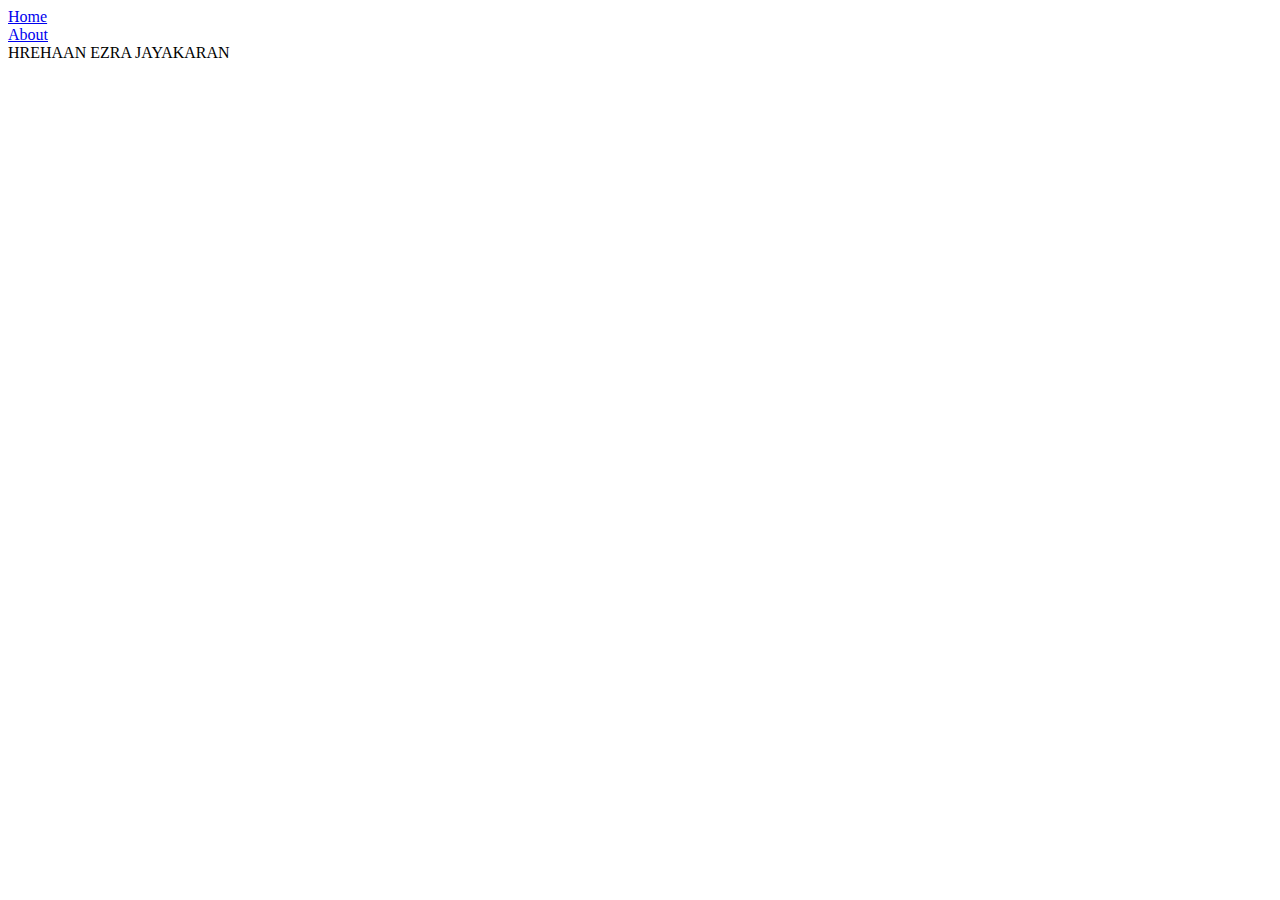
<file: My website/Pages/portfoilio/adventure.html>
<!DOCTYPE html>
<html>

<head>
	<meta charset="utf-8" />
	<title>My website</title>
	<link rel="preconnect" href="https://fonts.gstatic.com">
	<link href="https://fonts.googleapis.com/css2?family=Lato&family=Potta+One&display=swap" rel="stylesheet">
	<link rel="stylesheet" href="D:\Hrehaan\Programming\my website\Styles\other-styles\common.css">
	<link rel="stylesheet" href="D:\Hrehaan\Programming\my website\Styles\other-styles\nav.css">
	<link rel="stylesheet" href="D:\Hrehaan\Programming\my website\Styles\other-styles\portfolio.css">
	<link rel="stylesheet" href="D:\Hrehaan\Programming\my website\Styles\pages-styles\nav-pages\about.css">
	<link rel="stylesheet"
		href="D:\Hrehaan\Programming\my website\Styles\pages-styles\poortfolio-pages-styles\adventure.css">
	<link rel="stylesheet"
		href="D:\Hrehaan\Programming\my website\Styles\pages-styles\poortfolio-pages-styles\coding.css">
	<link rel="stylesheet"
		href="D:\Hrehaan\Programming\my website\Styles\pages-styles\poortfolio-pages-styles\cooking.css">
	<link rel="stylesheet"
		href="D:\Hrehaan\Programming\my website\Styles\pages-styles\poortfolio-pages-styles\family.css">
	<link rel="stylesheet"
		href="D:\Hrehaan\Programming\my website\Styles\pages-styles\poortfolio-pages-styles\gaming.css">
	<link rel="stylesheet"
		href="D:\Hrehaan\Programming\my website\Styles\pages-styles\poortfolio-pages-styles\harry-potter.css">
	<link rel="stylesheet"
		href="D:\Hrehaan\Programming\my website\Styles\pages-styles\poortfolio-pages-styles\holidays.css">
	<link rel="stylesheet" href="D:\Hrehaan\Programming\my website\Styles\pages-styles\poortfolio-pages-styles\me.css">
	<link rel="stylesheet"
		href="D:\Hrehaan\Programming\my website\Styles\pages-styles\poortfolio-pages-styles\music.css">
	<link rel="stylesheet"
		href="D:\Hrehaan\Programming\my website\Styles\pages-styles\poortfolio-pages-styles\reading.css">
	<link rel="stylesheet" href="D:\Hrehaan\Programming\my website\Styles\pages-styles\footer styles\footer.css">
	<link rel="stylesheet" href="https://use.fontawesome.com/releases/v5.7.1/css/all.css"
		integrity="sha384-fnmOCqbTlWIlj8LyTjo7mOUStjsKC4pOpQbqyi7RrhN7udi9RwhKkMHpvLbHG9Sr" crossorigin="anonymous" />



</head>

<body>
	<div class="container">
		<div class="nav-wrapper">
			<div class="left-side">
				<div class="nav-link-wrapper">
					<a href="D:\Hrehaan\Programming\my website\Pages\nav\index.html">Home</a>

				</div>

				<div class="nav-link-wrapper">
					<a href="D:\Hrehaan\Programming\my website\Pages\nav\about.html">About</a>

				</div>

			</div>

			<div class="right-side">
				<div class="brand">
					<div>HREHAAN EZRA JAYAKARAN</div>
				</div>
			</div>

		</div>
	</div>
	</div>


	<!-- <div class="footer">

        <div class="banner-image">
            <a href="index.html"><img src="https://dewey.tailorbrands.com/production/brand_version_mockup_image/447/4565316447_47cfd450-a0b2-47e9-bdfc-00c7c9d04c0b.png?cb=1612336934" alt="Hrehaan Ezra Jayakaran logo"></a>
        </div>

        
            <div class="footer-phone-timing">
                <span class="phone">
                    8217585603
                </span>
                </span class="timings">
                    8 AM - 9 PM
                </span>
            </div>
    

                <div class="links-wrapper1">
                    <div class="nav-link">
                        <a href="index.html">Home</a>
                    </div>

                    <div class="nav-link">
                        <a href="about.html">About</a>
                    </div>
                </div>
            
                <div class="social-media">
					<a href="https://www.instagram.com/TheHrehaan12/"><i class="fab fa-instagram"></i></a>
					<a href="D:\Hrehaan\Programming\Udemy coding course\restraunt website\pages\twitter.html"><i class="fab fa-twitter"></i></a>
					<a href="D:\Hrehaan\Programming\Udemy coding course\restraunt website\pages\twitter.html"><i class="fab fa-facebook-f"></i></a>
				</div>
        </div>

        <div class="copyright-wrapper">
            &copy; 2021 HrehaanEzra &#124; All Rights Reserved
        </div>
    </div>
	 -->


</body>

</html>
</file>
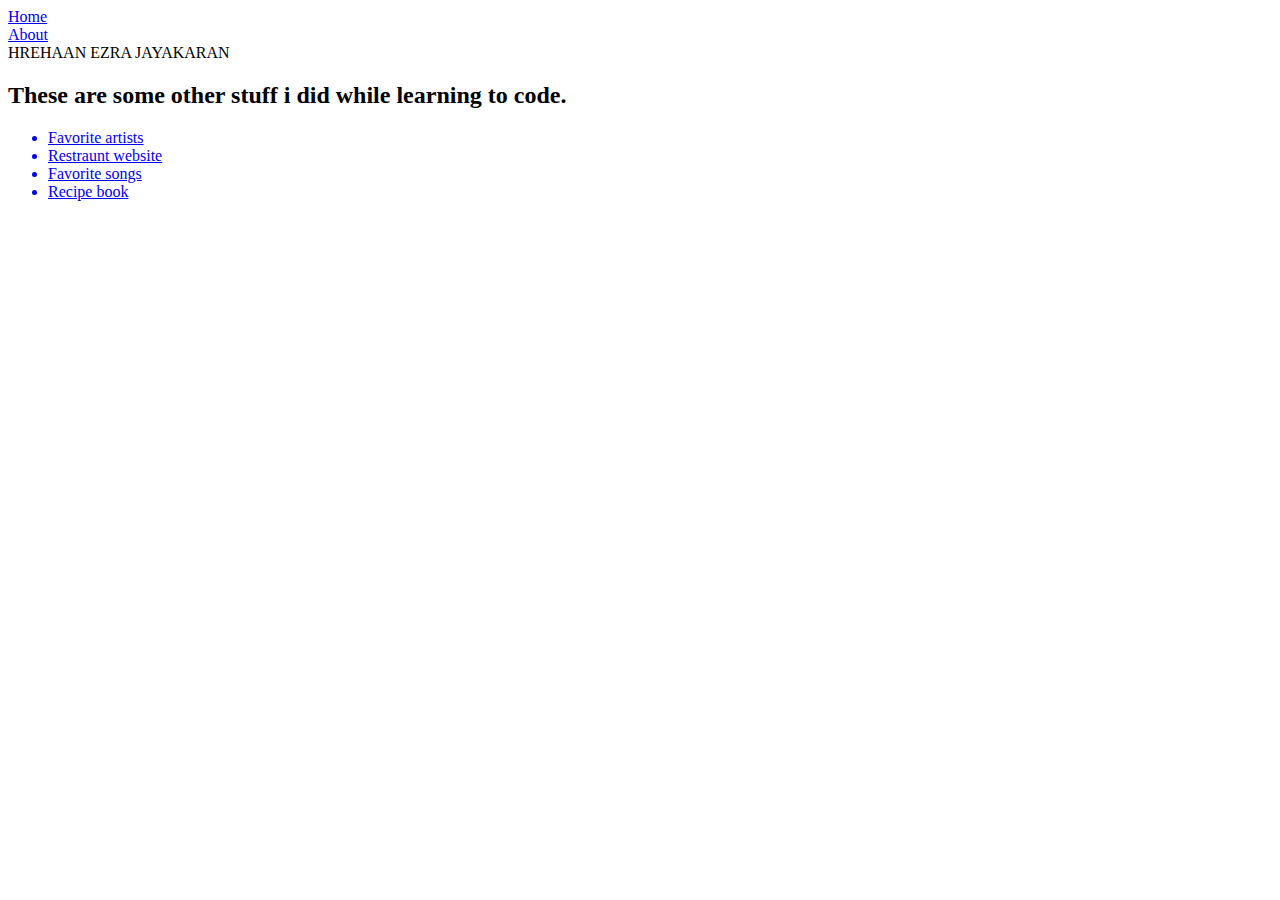
<file: My website/Pages/portfoilio/coding.html>
<!DOCTYPE html>
<html>

<head>
	<meta charset="utf-8" />
	<title>My website</title>
	<link rel="preconnect" href="https://fonts.gstatic.com">
	<link href="https://fonts.googleapis.com/css2?family=Lato&family=Potta+One&display=swap" rel="stylesheet">
	<link rel="stylesheet" href="D:\Hrehaan\Programming\my website\Styles\other-styles\common.css">
	<link rel="stylesheet" href="D:\Hrehaan\Programming\my website\Styles\other-styles\nav.css">
	<link rel="stylesheet" href="D:\Hrehaan\Programming\my website\Styles\other-styles\portfolio.css">
	<link rel="stylesheet" href="D:\Hrehaan\Programming\my website\Styles\pages-styles\nav-pages\about.css">
	<link rel="stylesheet"
		href="D:\Hrehaan\Programming\my website\Styles\pages-styles\poortfolio-pages-styles\adventure.css">
	<link rel="stylesheet"
		href="D:\Hrehaan\Programming\my website\Styles\pages-styles\poortfolio-pages-styles\coding.css">
	<link rel="stylesheet"
		href="D:\Hrehaan\Programming\my website\Styles\pages-styles\poortfolio-pages-styles\cooking.css">
	<link rel="stylesheet"
		href="D:\Hrehaan\Programming\my website\Styles\pages-styles\poortfolio-pages-styles\family.css">
	<link rel="stylesheet"
		href="D:\Hrehaan\Programming\my website\Styles\pages-styles\poortfolio-pages-styles\gaming.css">
	<link rel="stylesheet"
		href="D:\Hrehaan\Programming\my website\Styles\pages-styles\poortfolio-pages-styles\harry-potter.css">
	<link rel="stylesheet"
		href="D:\Hrehaan\Programming\my website\Styles\pages-styles\poortfolio-pages-styles\holidays.css">
	<link rel="stylesheet" href="D:\Hrehaan\Programming\my website\Styles\pages-styles\poortfolio-pages-styles\me.css">
	<link rel="stylesheet"
		href="D:\Hrehaan\Programming\my website\Styles\pages-styles\poortfolio-pages-styles\music.css">
	<link rel="stylesheet"
		href="D:\Hrehaan\Programming\my website\Styles\pages-styles\poortfolio-pages-styles\reading.css">
	<link rel="stylesheet" href="D:\Hrehaan\Programming\my website\Styles\pages-styles\footer styles\footer.css">
	<link rel="stylesheet" href="https://use.fontawesome.com/releases/v5.7.1/css/all.css"
		integrity="sha384-fnmOCqbTlWIlj8LyTjo7mOUStjsKC4pOpQbqyi7RrhN7udi9RwhKkMHpvLbHG9Sr" crossorigin="anonymous" />

</head>

<body>
	<div class="container">
		<div class="nav-wrapper">
			<div class="left-side">
				<div class="nav-link-wrapper">
					<a href="D:\Hrehaan\Programming\my website\Pages\nav\index.html">Home</a>

				</div>

				<div class="nav-link-wrapper">
					<a href="D:\Hrehaan\Programming\my website\Pages\nav\about.html">About</a>

				</div>

			</div>

			<div class="right-side">
				<div class="brand">
					<div>HREHAAN EZRA JAYAKARAN</div>
				</div>
			</div>

		</div>

		<div class="projects">
			<h2>These are some other stuff i did while learning to code.</h2>
			<ul>
				<a href="https://thehrehaan12.github.io/TheHrehaan12/ticketpoject.html">
					<li>Favorite artists</li>
				</a>
				<a href="https://thehrehaan12.github.io/Udemy_course/">
					<li>Restraunt website</li>
				</a>
				<a href="https://thehrehaan12.github.io/TheHrehaan12/Favoritesongs.html">
					<li>Favorite songs</li>
				</a>
				<a href="https://thehrehaan12.github.io/TheHrehaan12/Recipebook.html">
					<li>Recipe book</li>
				</a>
			</ul>
		</div>



	</div>


	<!-- <div class="footer">

        <div class="banner-image">
            <a href="index.html"><img src="https://dewey.tailorbrands.com/production/brand_version_mockup_image/447/4565316447_47cfd450-a0b2-47e9-bdfc-00c7c9d04c0b.png?cb=1612336934" alt="Hrehaan Ezra Jayakaran logo"></a>
        </div>

        
            <div class="footer-phone-timing">
                <span class="phone">
                    8217585603
                </span>
                </span class="timings">
                    8 AM - 9 PM
                </span>
            </div>
    

                <div class="links-wrapper1">
                    <div class="nav-link">
                        <a href="index.html">Home</a>
                    </div>

                    <div class="nav-link">
                        <a href="about.html">About</a>
                    </div>
                </div>
            
                <div class="social-media">
					<a href="https://www.instagram.com/TheHrehaan12/"><i class="fab fa-instagram"></i></a>
					<a href="D:\Hrehaan\Programming\Udemy coding course\restraunt website\pages\twitter.html"><i class="fab fa-twitter"></i></a>
					<a href="D:\Hrehaan\Programming\Udemy coding course\restraunt website\pages\twitter.html"><i class="fab fa-facebook-f"></i></a>
				</div>
        </div>

        <div class="copyright-wrapper">
            &copy; 2021 HrehaanEzra &#124; All Rights Reserved
        </div>
    </div>
	 -->


</body>

</html>
</file>
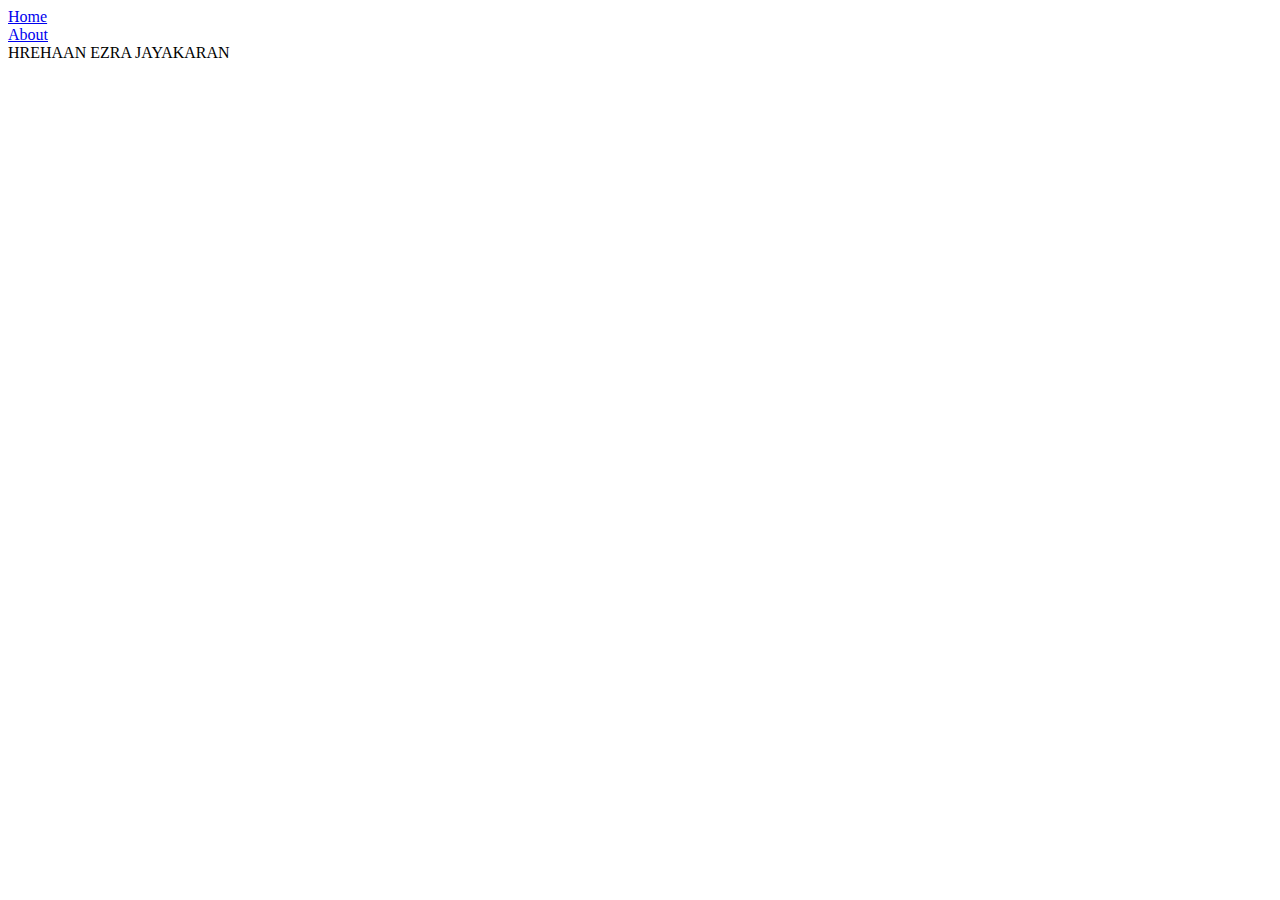
<file: My website/Pages/portfoilio/cooking.html>
<!DOCTYPE html>
<html>

<head>
	<meta charset="utf-8" />
	<title>My website</title>
	<link rel="preconnect" href="https://fonts.gstatic.com">
	<link href="https://fonts.googleapis.com/css2?family=Lato&family=Potta+One&display=swap" rel="stylesheet">
	<link rel="stylesheet" href="D:\Hrehaan\Programming\my website\Styles\other-styles\common.css">
	<link rel="stylesheet" href="D:\Hrehaan\Programming\my website\Styles\other-styles\nav.css">
	<link rel="stylesheet" href="D:\Hrehaan\Programming\my website\Styles\other-styles\portfolio.css">
	<link rel="stylesheet" href="D:\Hrehaan\Programming\my website\Styles\pages-styles\nav-pages\about.css">
	<link rel="stylesheet"
		href="D:\Hrehaan\Programming\my website\Styles\pages-styles\poortfolio-pages-styles\adventure.css">
	<link rel="stylesheet"
		href="D:\Hrehaan\Programming\my website\Styles\pages-styles\poortfolio-pages-styles\coding.css">
	<link rel="stylesheet"
		href="D:\Hrehaan\Programming\my website\Styles\pages-styles\poortfolio-pages-styles\cooking.css">
	<link rel="stylesheet"
		href="D:\Hrehaan\Programming\my website\Styles\pages-styles\poortfolio-pages-styles\family.css">
	<link rel="stylesheet"
		href="D:\Hrehaan\Programming\my website\Styles\pages-styles\poortfolio-pages-styles\gaming.css">
	<link rel="stylesheet"
		href="D:\Hrehaan\Programming\my website\Styles\pages-styles\poortfolio-pages-styles\harry-potter.css">
	<link rel="stylesheet"
		href="D:\Hrehaan\Programming\my website\Styles\pages-styles\poortfolio-pages-styles\holidays.css">
	<link rel="stylesheet" href="D:\Hrehaan\Programming\my website\Styles\pages-styles\poortfolio-pages-styles\me.css">
	<link rel="stylesheet"
		href="D:\Hrehaan\Programming\my website\Styles\pages-styles\poortfolio-pages-styles\music.css">
	<link rel="stylesheet"
		href="D:\Hrehaan\Programming\my website\Styles\pages-styles\poortfolio-pages-styles\reading.css">
	<link rel="stylesheet" href="D:\Hrehaan\Programming\my website\Styles\pages-styles\footer styles\footer.css">
	<link rel="stylesheet" href="https://use.fontawesome.com/releases/v5.7.1/css/all.css"
		integrity="sha384-fnmOCqbTlWIlj8LyTjo7mOUStjsKC4pOpQbqyi7RrhN7udi9RwhKkMHpvLbHG9Sr" crossorigin="anonymous" />



</head>

<body>
	<div class="container">
		<div class="nav-wrapper">
			<div class="left-side">
				<div class="nav-link-wrapper">
					<a href="D:\Hrehaan\Programming\my website\Pages\nav\index.html">Home</a>

				</div>

				<div class="nav-link-wrapper">
					<a href="D:\Hrehaan\Programming\my website\Pages\nav\about.html">About</a>

				</div>

			</div>

			<div class="right-side">
				<div class="brand">
					<div>HREHAAN EZRA JAYAKARAN</div>
				</div>
			</div>

		</div>
	</div>

	<!-- <div class="footer">

				<div class="banner-image">
					<a href="index.html"><img src="https://dewey.tailorbrands.com/production/brand_version_mockup_image/447/4565316447_47cfd450-a0b2-47e9-bdfc-00c7c9d04c0b.png?cb=1612336934" alt="Hrehaan Ezra Jayakaran logo"></a>
				</div>
		
				
					<div class="footer-phone-timing">
						<span class="phone">
							8217585603
						</span>
						</span class="timings">
							8 AM - 9 PM
						</span>
					</div>
			
		
						<div class="links-wrapper1">
							<div class="nav-link">
								<a href="index.html">Home</a>
							</div>
		
							<div class="nav-link">
								<a href="about.html">About</a>
							</div>
		
						</div>
					
						<div class="social-media">
							<a href="https://www.instagram.com/TheHrehaan12/"><i class="fab fa-instagram"></i></a>
							<a href="D:\Hrehaan\Programming\Udemy coding course\restraunt website\pages\twitter.html"><i class="fab fa-twitter"></i></a>
							<a href="D:\Hrehaan\Programming\Udemy coding course\restraunt website\pages\twitter.html"><i class="fab fa-facebook-f"></i></a>
						</div>
				</div>
		
				<div class="copyright-wrapper">
					&copy; 2021 HrehaanEzra &#124; All Rights Reserved
				</div>
			</div>
			 -->

</body>

</html>
</file>
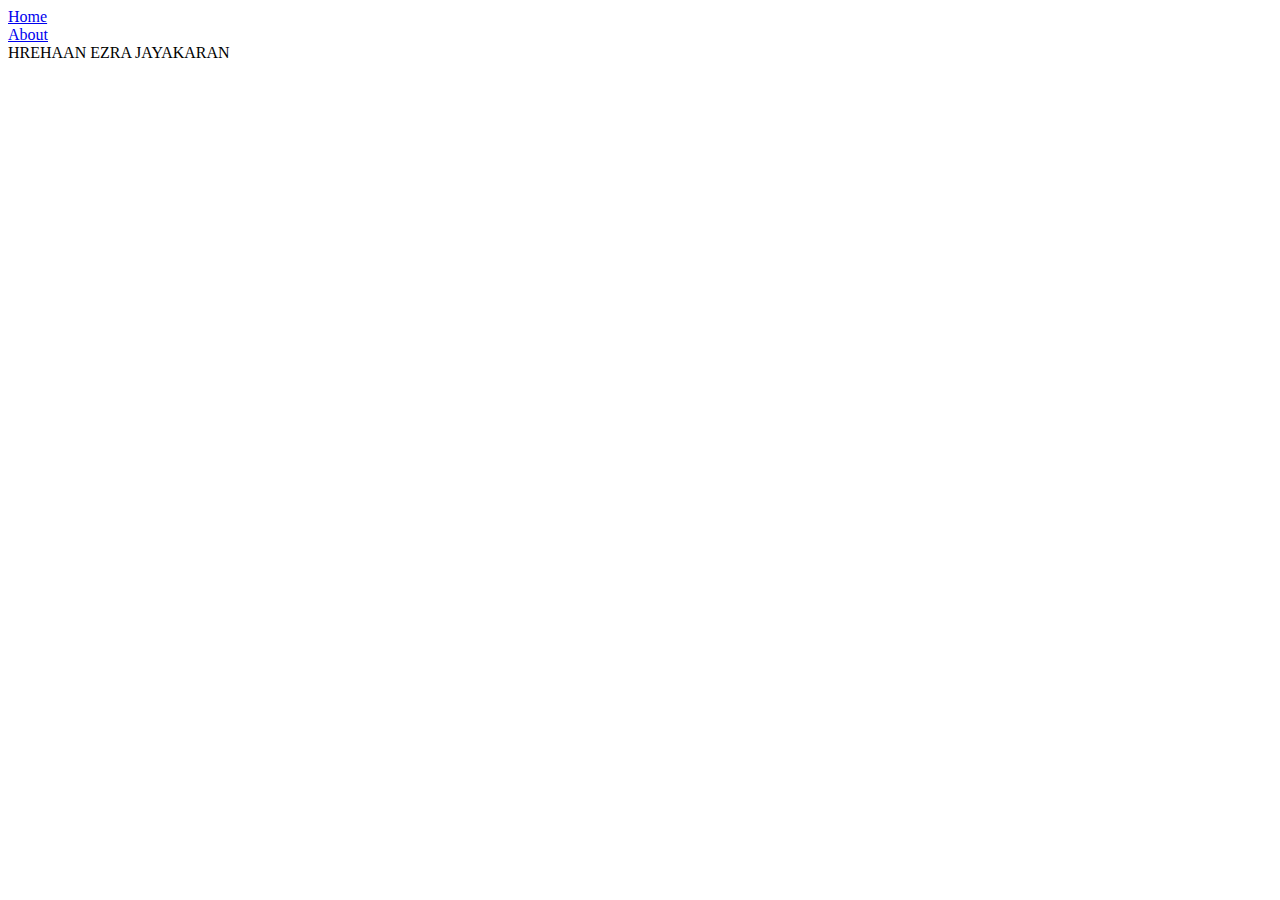
<file: My website/Pages/portfoilio/family.html>
<!DOCTYPE html>
<html>

<head>
	<meta charset="utf-8" />
	<title>My website</title>
	<link rel="preconnect" href="https://fonts.gstatic.com">
	<link href="https://fonts.googleapis.com/css2?family=Lato&family=Potta+One&display=swap" rel="stylesheet">
	<link rel="stylesheet" href="D:\Hrehaan\Programming\my website\Styles\other-styles\common.css">
	<link rel="stylesheet" href="D:\Hrehaan\Programming\my website\Styles\other-styles\nav.css">
	<link rel="stylesheet" href="D:\Hrehaan\Programming\my website\Styles\other-styles\portfolio.css">
	<link rel="stylesheet" href="D:\Hrehaan\Programming\my website\Styles\pages-styles\nav-pages\about.css">
	<link rel="stylesheet"
		href="D:\Hrehaan\Programming\my website\Styles\pages-styles\poortfolio-pages-styles\adventure.css">
	<link rel="stylesheet"
		href="D:\Hrehaan\Programming\my website\Styles\pages-styles\poortfolio-pages-styles\coding.css">
	<link rel="stylesheet"
		href="D:\Hrehaan\Programming\my website\Styles\pages-styles\poortfolio-pages-styles\cooking.css">
	<link rel="stylesheet"
		href="D:\Hrehaan\Programming\my website\Styles\pages-styles\poortfolio-pages-styles\family.css">
	<link rel="stylesheet"
		href="D:\Hrehaan\Programming\my website\Styles\pages-styles\poortfolio-pages-styles\gaming.css">
	<link rel="stylesheet"
		href="D:\Hrehaan\Programming\my website\Styles\pages-styles\poortfolio-pages-styles\harry-potter.css">
	<link rel="stylesheet"
		href="D:\Hrehaan\Programming\my website\Styles\pages-styles\poortfolio-pages-styles\holidays.css">
	<link rel="stylesheet" href="D:\Hrehaan\Programming\my website\Styles\pages-styles\poortfolio-pages-styles\me.css">
	<link rel="stylesheet"
		href="D:\Hrehaan\Programming\my website\Styles\pages-styles\poortfolio-pages-styles\music.css">
	<link rel="stylesheet"
		href="D:\Hrehaan\Programming\my website\Styles\pages-styles\poortfolio-pages-styles\reading.css">
	<link rel="stylesheet" href="D:\Hrehaan\Programming\my website\Styles\pages-styles\footer styles\footer.css">
	<link rel="stylesheet" href="https://use.fontawesome.com/releases/v5.7.1/css/all.css"
		integrity="sha384-fnmOCqbTlWIlj8LyTjo7mOUStjsKC4pOpQbqyi7RrhN7udi9RwhKkMHpvLbHG9Sr" crossorigin="anonymous" />



</head>

<body>
	<div class="container">
		<div class="nav-wrapper">
			<div class="left-side">
				<div class="nav-link-wrapper">
					<a href="D:\Hrehaan\Programming\my website\Pages\nav\index.html">Home</a>

				</div>

				<div class="nav-link-wrapper">
					<a href="D:\Hrehaan\Programming\my website\Pages\nav\about.html">About</a>

				</div>

			</div>

			<div class="right-side">
				<div class="brand">
					<div>HREHAAN EZRA JAYAKARAN</div>
				</div>
			</div>

		</div>
	</div>

	<!-- 			
	<div class="footer">

        <div class="banner-image">
            <a href="index.html"><img src="https://dewey.tailorbrands.com/production/brand_version_mockup_image/447/4565316447_47cfd450-a0b2-47e9-bdfc-00c7c9d04c0b.png?cb=1612336934" alt="Hrehaan Ezra Jayakaran logo"></a>
        </div>

        
            <div class="footer-phone-timing">
                <span class="phone">
                    8217585603
                </span>
                </span class="timings">
                    8 AM - 9 PM
                </span>
            </div>
    

                <div class="links-wrapper1">
                    <div class="nav-link">
                        <a href="index.html">Home</a>
                    </div>

                    <div class="nav-link">
                        <a href="about.html">About</a>
                    </div>
                </div>
            
                <div class="social-media">
					<a href="https://www.instagram.com/TheHrehaan12/"><i class="fab fa-instagram"></i></a>
					<a href="D:\Hrehaan\Programming\Udemy coding course\restraunt website\pages\twitter.html"><i class="fab fa-twitter"></i></a>
					<a href="D:\Hrehaan\Programming\Udemy coding course\restraunt website\pages\twitter.html"><i class="fab fa-facebook-f"></i></a>
				</div>
        </div>

        <div class="copyright-wrapper">
            &copy; 2021 HrehaanEzra &#124; All Rights Reserved
        </div>
    </div>
	 -->


</body>

</html>
</file>
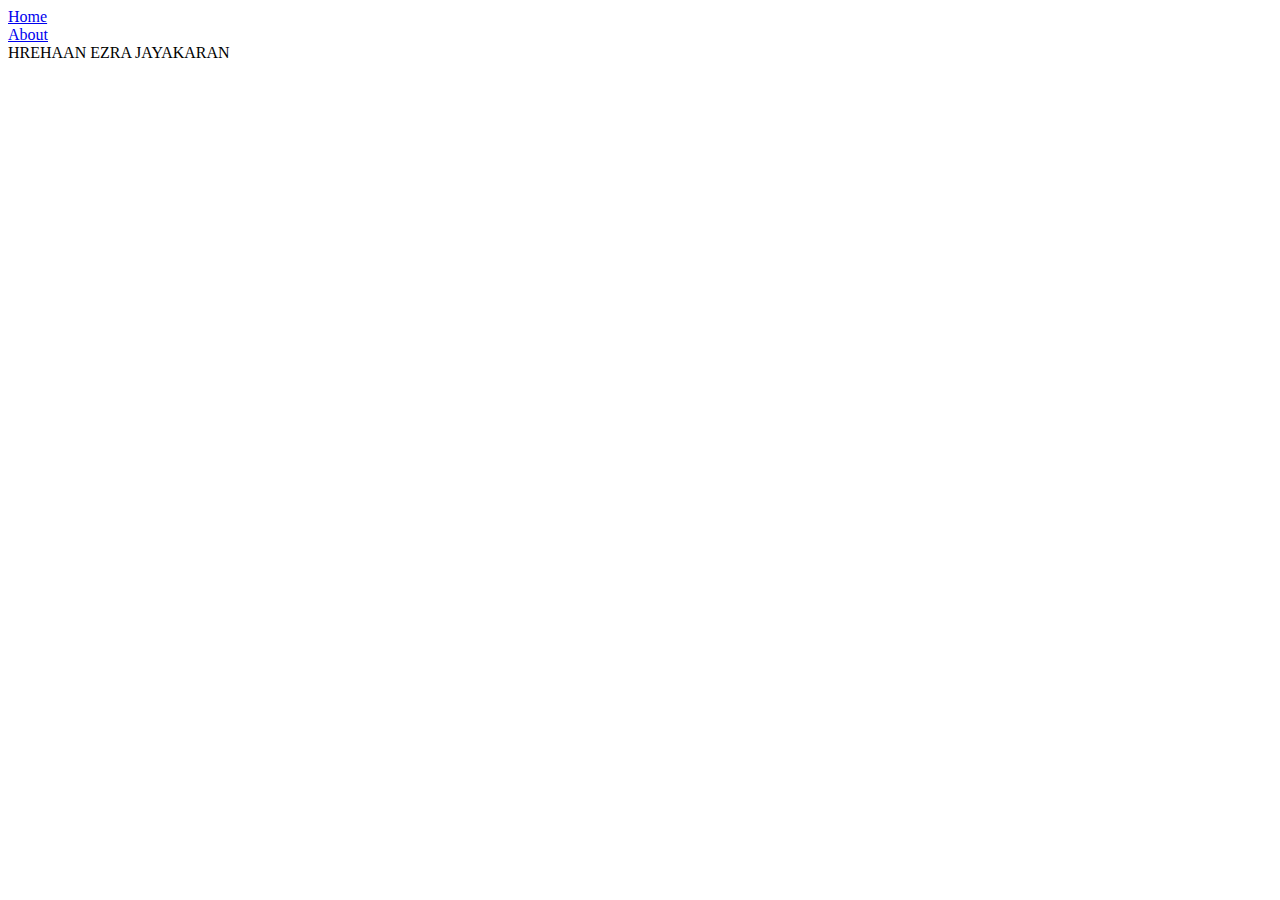
<file: My website/Pages/portfoilio/football.html>
<!DOCTYPE html>
<html>

<head>
	<meta charset="utf-8" />
	<title>My website</title>
	<link rel="preconnect" href="https://fonts.gstatic.com">
	<link href="https://fonts.googleapis.com/css2?family=Lato&family=Potta+One&display=swap" rel="stylesheet">
	<link rel="stylesheet" href="D:\Hrehaan\Programming\my website\Styles\other-styles\common.css">
	<link rel="stylesheet" href="D:\Hrehaan\Programming\my website\Styles\other-styles\nav.css">
	<link rel="stylesheet" href="D:\Hrehaan\Programming\my website\Styles\other-styles\portfolio.css">
	<link rel="stylesheet" href="D:\Hrehaan\Programming\my website\Styles\pages-styles\nav-pages\about.css">
	<link rel="stylesheet"
		href="D:\Hrehaan\Programming\my website\Styles\pages-styles\poortfolio-pages-styles\adventure.css">
	<link rel="stylesheet"
		href="D:\Hrehaan\Programming\my website\Styles\pages-styles\poortfolio-pages-styles\coding.css">
	<link rel="stylesheet"
		href="D:\Hrehaan\Programming\my website\Styles\pages-styles\poortfolio-pages-styles\cooking.css">
	<link rel="stylesheet"
		href="D:\Hrehaan\Programming\my website\Styles\pages-styles\poortfolio-pages-styles\family.css">
	<link rel="stylesheet"
		href="D:\Hrehaan\Programming\my website\Styles\pages-styles\poortfolio-pages-styles\gaming.css">
	<link rel="stylesheet"
		href="D:\Hrehaan\Programming\my website\Styles\pages-styles\poortfolio-pages-styles\harry-potter.css">
	<link rel="stylesheet"
		href="D:\Hrehaan\Programming\my website\Styles\pages-styles\poortfolio-pages-styles\holidays.css">
	<link rel="stylesheet" href="D:\Hrehaan\Programming\my website\Styles\pages-styles\poortfolio-pages-styles\me.css">
	<link rel="stylesheet"
		href="D:\Hrehaan\Programming\my website\Styles\pages-styles\poortfolio-pages-styles\music.css">
	<link rel="stylesheet"
		href="D:\Hrehaan\Programming\my website\Styles\pages-styles\poortfolio-pages-styles\reading.css">
	<link rel="stylesheet" href="D:\Hrehaan\Programming\my website\Styles\pages-styles\footer styles\footer.css">
	<link rel="stylesheet" href="https://use.fontawesome.com/releases/v5.7.1/css/all.css"
		integrity="sha384-fnmOCqbTlWIlj8LyTjo7mOUStjsKC4pOpQbqyi7RrhN7udi9RwhKkMHpvLbHG9Sr" crossorigin="anonymous" />



</head>

<body>
	<div class="container">
		<div class="nav-wrapper">
			<div class="left-side">
				<div class="nav-link-wrapper">
					<a href="D:\Hrehaan\Programming\my website\Pages\nav\index.html">Home</a>

				</div>

				<div class="nav-link-wrapper">
					<a href="D:\Hrehaan\Programming\my website\Pages\nav\about.html">About</a>

				</div>

			</div>

			<div class="right-side">
				<div class="brand">
					<div>HREHAAN EZRA JAYAKARAN</div>
				</div>
			</div>

		</div>
	</div>


	<!-- <div class="footer">

        <div class="banner-image">
            <a href="index.html"><img src="https://dewey.tailorbrands.com/production/brand_version_mockup_image/447/4565316447_47cfd450-a0b2-47e9-bdfc-00c7c9d04c0b.png?cb=1612336934" alt="Hrehaan Ezra Jayakaran logo"></a>
        </div>

        
            <div class="footer-phone-timing">
                <span class="phone">
                    8217585603
                </span>
                </span class="timings">
                    8 AM - 9 PM
                </span>
            </div>
    

                <div class="links-wrapper1">
                    <div class="nav-link">
                        <a href="index.html">Home</a>
                    </div>

                    <div class="nav-link">
                        <a href="about.html">About</a>
                    </div>

                </div>
            
                <div class="social-media">
					<a href="https://www.instagram.com/TheHrehaan12/"><i class="fab fa-instagram"></i></a>
					<a href="D:\Hrehaan\Programming\Udemy coding course\restraunt website\pages\twitter.html"><i class="fab fa-twitter"></i></a>
					<a href="D:\Hrehaan\Programming\Udemy coding course\restraunt website\pages\twitter.html"><i class="fab fa-facebook-f"></i></a>
				</div>
        </div>

        <div class="copyright-wrapper">
            &copy; 2021 HrehaanEzra &#124; All Rights Reserved
        </div>
    </div> -->



</body>

</html>
</file>
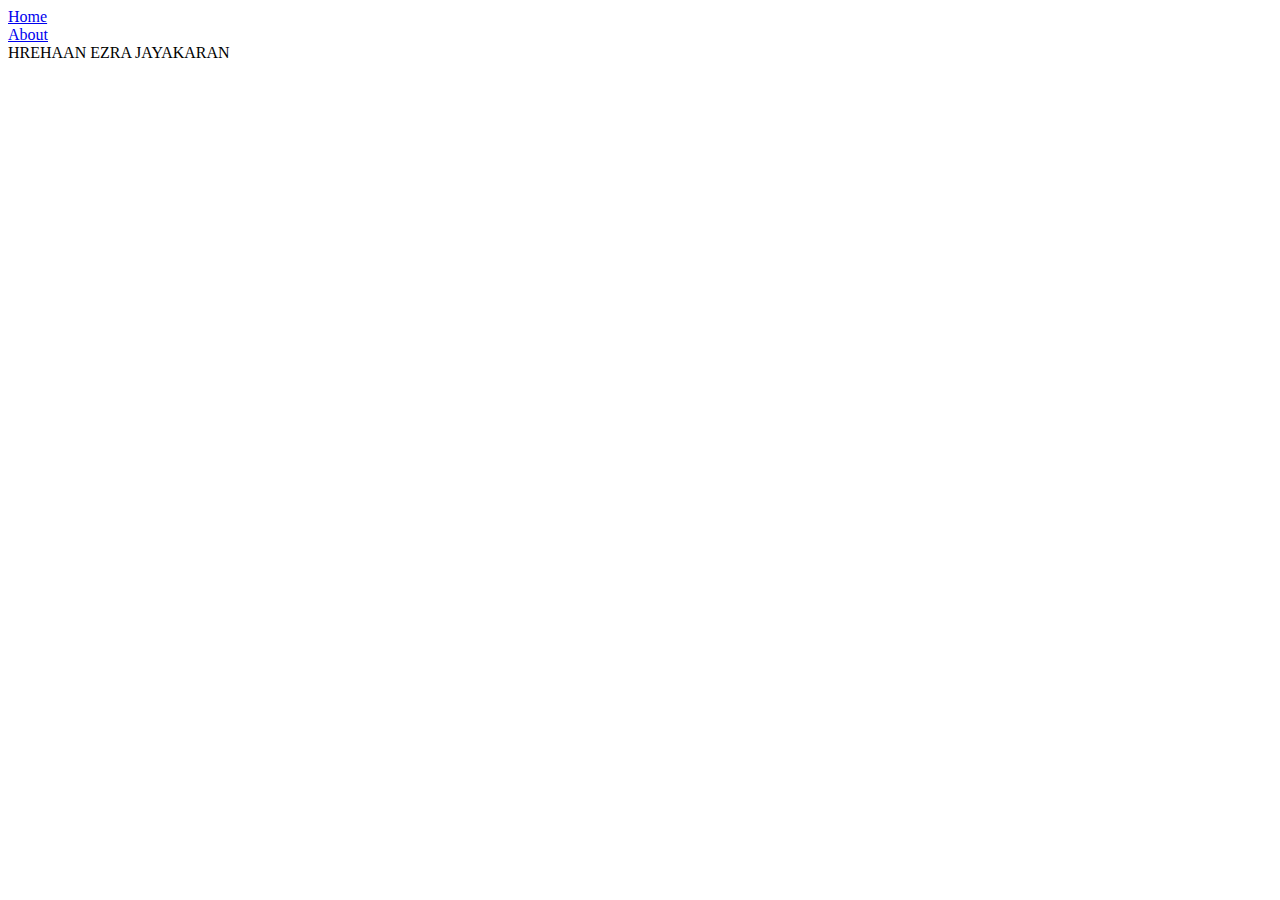
<file: My website/Pages/portfoilio/friends.html>
<!DOCTYPE html>
<html>

<head>
	<meta charset="utf-8" />
	<title>My website</title>
	<link rel="preconnect" href="https://fonts.gstatic.com">
	<link href="https://fonts.googleapis.com/css2?family=Lato&family=Potta+One&display=swap" rel="stylesheet">
	<link rel="stylesheet" href="D:\Hrehaan\Programming\my website\Styles\other-styles\common.css">
	<link rel="stylesheet" href="D:\Hrehaan\Programming\my website\Styles\other-styles\nav.css">
	<link rel="stylesheet" href="D:\Hrehaan\Programming\my website\Styles\other-styles\portfolio.css">
	<link rel="stylesheet" href="D:\Hrehaan\Programming\my website\Styles\pages-styles\nav-pages\about.css">
	<link rel="stylesheet"
		href="D:\Hrehaan\Programming\my website\Styles\pages-styles\poortfolio-pages-styles\adventure.css">
	<link rel="stylesheet"
		href="D:\Hrehaan\Programming\my website\Styles\pages-styles\poortfolio-pages-styles\coding.css">
	<link rel="stylesheet"
		href="D:\Hrehaan\Programming\my website\Styles\pages-styles\poortfolio-pages-styles\cooking.css">
	<link rel="stylesheet"
		href="D:\Hrehaan\Programming\my website\Styles\pages-styles\poortfolio-pages-styles\family.css">
	<link rel="stylesheet"
		href="D:\Hrehaan\Programming\my website\Styles\pages-styles\poortfolio-pages-styles\gaming.css">
	<link rel="stylesheet"
		href="D:\Hrehaan\Programming\my website\Styles\pages-styles\poortfolio-pages-styles\harry-potter.css">
	<link rel="stylesheet"
		href="D:\Hrehaan\Programming\my website\Styles\pages-styles\poortfolio-pages-styles\holidays.css">
	<link rel="stylesheet" href="D:\Hrehaan\Programming\my website\Styles\pages-styles\poortfolio-pages-styles\me.css">
	<link rel="stylesheet"
		href="D:\Hrehaan\Programming\my website\Styles\pages-styles\poortfolio-pages-styles\music.css">
	<link rel="stylesheet"
		href="D:\Hrehaan\Programming\my website\Styles\pages-styles\poortfolio-pages-styles\reading.css">
	<link rel="stylesheet" href="D:\Hrehaan\Programming\my website\Styles\pages-styles\footer styles\footer.css">
	<link rel="stylesheet" href="https://use.fontawesome.com/releases/v5.7.1/css/all.css"
		integrity="sha384-fnmOCqbTlWIlj8LyTjo7mOUStjsKC4pOpQbqyi7RrhN7udi9RwhKkMHpvLbHG9Sr" crossorigin="anonymous" />



</head>

<body>
	<div class="container">
		<div class="nav-wrapper">
			<div class="left-side">
				<div class="nav-link-wrapper">
					<a href="D:\Hrehaan\Programming\my website\Pages\nav\index.html">Home</a>

				</div>

				<div class="nav-link-wrapper">
					<a href="D:\Hrehaan\Programming\my website\Pages\nav\about.html">About</a>

				</div>

			</div>

			<div class="right-side">
				<div class="brand">
					<div>HREHAAN EZRA JAYAKARAN</div>
				</div>
			</div>

		</div>
	</div>


	<!-- <div class="footer">

        <div class="banner-image">
            <a href="index.html"><img src="https://dewey.tailorbrands.com/production/brand_version_mockup_image/447/4565316447_47cfd450-a0b2-47e9-bdfc-00c7c9d04c0b.png?cb=1612336934" alt="Hrehaan Ezra Jayakaran logo"></a>
        </div>

        
            <div class="footer-phone-timing">
                <span class="phone">
					8217585603
                </span>
                </span class="timings">
                    8 AM - 9 PM
                </span>
            </div>
    

                <div class="links-wrapper1">
                    <div class="nav-link">
                        <a href="index.html">Home</a>
                    </div>

                    <div class="nav-link">
                        <a href="about.html">About</a>
                    </div>
                </div>
            
                <div class="social-media">
					<a href="https://www.instagram.com/TheHrehaan12/"><i class="fab fa-instagram"></i></a>
					<a href="D:\Hrehaan\Programming\Udemy coding course\restraunt website\pages\twitter.html"><i class="fab fa-twitter"></i></a>
					<a href="D:\Hrehaan\Programming\Udemy coding course\restraunt website\pages\twitter.html"><i class="fab fa-facebook-f"></i></a>
				</div>
        </div>

        <div class="copyright-wrapper">
            &copy; 2021 HrehaanEzra &#124; All Rights Reserved
        </div>
    </div>
	 -->


</body>

</html>
</file>
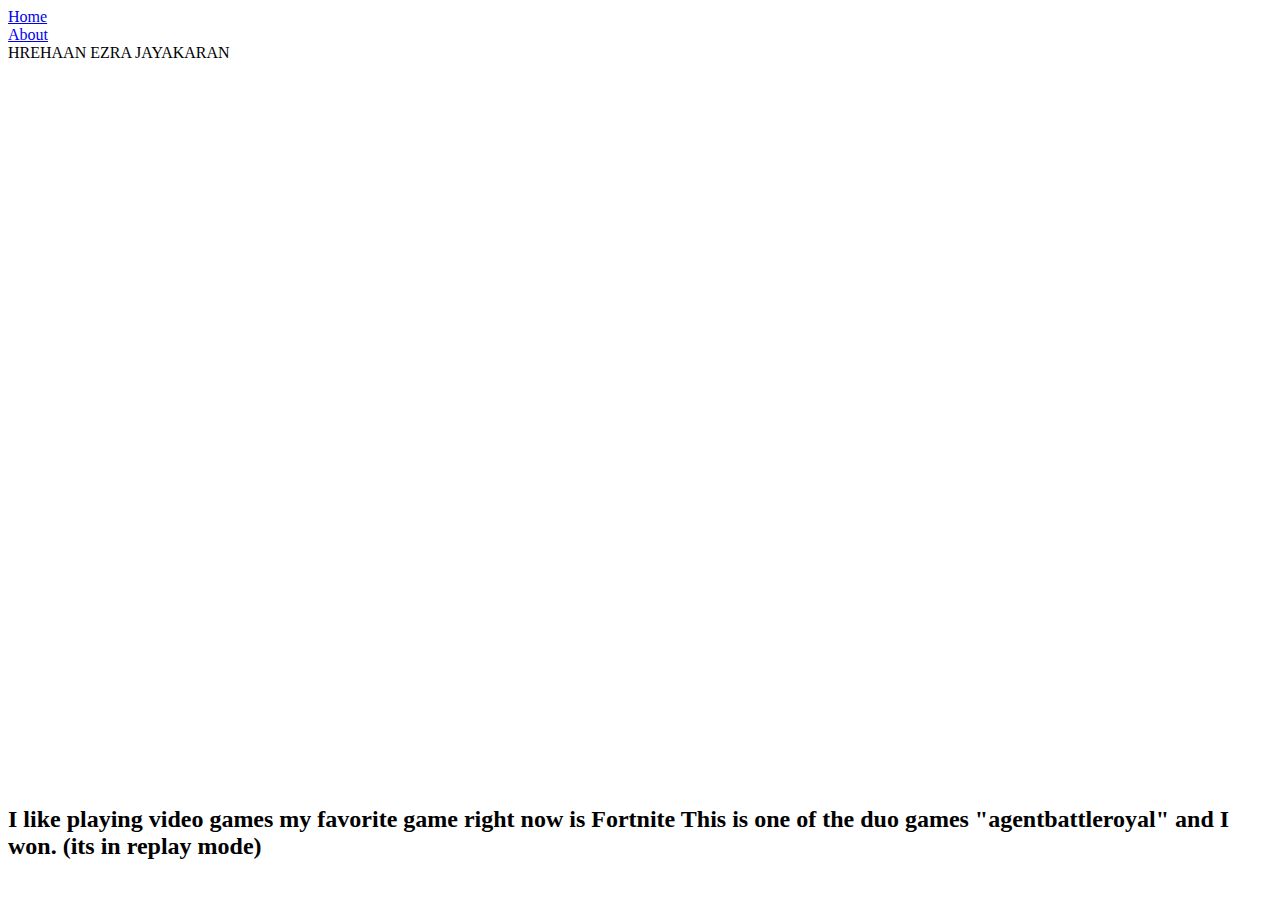
<file: My website/Pages/portfoilio/gaming.html>
<!DOCTYPE html>
<html>

<head>
	<meta charset="utf-8" />
	<title>My website</title>
	<link rel="preconnect" href="https://fonts.gstatic.com">
	<link href="https://fonts.googleapis.com/css2?family=Lato&family=Potta+One&display=swap" rel="stylesheet">
	<link rel="stylesheet" href="D:\Hrehaan\Programming\my website\Styles\other-styles\common.css">
	<link rel="stylesheet" href="D:\Hrehaan\Programming\my website\Styles\other-styles\nav.css">
	<link rel="stylesheet" href="D:\Hrehaan\Programming\my website\Styles\other-styles\portfolio.css">
	<link rel="stylesheet" href="D:\Hrehaan\Programming\my website\Styles\pages-styles\nav-pages\about.css">
	<link rel="stylesheet"
		href="D:\Hrehaan\Programming\my website\Styles\pages-styles\poortfolio-pages-styles\adventure.css">
	<link rel="stylesheet"
		href="D:\Hrehaan\Programming\my website\Styles\pages-styles\poortfolio-pages-styles\coding.css">
	<link rel="stylesheet"
		href="D:\Hrehaan\Programming\my website\Styles\pages-styles\poortfolio-pages-styles\cooking.css">
	<link rel="stylesheet"
		href="D:\Hrehaan\Programming\my website\Styles\pages-styles\poortfolio-pages-styles\family.css">
	<link rel="stylesheet"
		href="D:\Hrehaan\Programming\my website\Styles\pages-styles\poortfolio-pages-styles\gaming.css">
	<link rel="stylesheet"
		href="D:\Hrehaan\Programming\my website\Styles\pages-styles\poortfolio-pages-styles\harry-potter.css">
	<link rel="stylesheet"
		href="D:\Hrehaan\Programming\my website\Styles\pages-styles\poortfolio-pages-styles\holidays.css">
	<link rel="stylesheet" href="D:\Hrehaan\Programming\my website\Styles\pages-styles\poortfolio-pages-styles\me.css">
	<link rel="stylesheet"
		href="D:\Hrehaan\Programming\my website\Styles\pages-styles\poortfolio-pages-styles\music.css">
	<link rel="stylesheet"
		href="D:\Hrehaan\Programming\my website\Styles\pages-styles\poortfolio-pages-styles\reading.css">
	<link rel="stylesheet" href="D:\Hrehaan\Programming\my website\Styles\pages-styles\footer styles\footer.css">
	<link rel="stylesheet" href="https://use.fontawesome.com/releases/v5.7.1/css/all.css"
		integrity="sha384-fnmOCqbTlWIlj8LyTjo7mOUStjsKC4pOpQbqyi7RrhN7udi9RwhKkMHpvLbHG9Sr" crossorigin="anonymous" />



</head>

<body>
	<div class="container">
		<div class="nav-wrapper">
			<div class="left-side">
				<div class="nav-link-wrapper">
					<a href="D:\Hrehaan\Programming\my website\Pages\nav\index.html">Home</a>

				</div>

				<div class="nav-link-wrapper">
					<a href="D:\Hrehaan\Programming\my website\Pages\nav\about.html">About</a>

				</div>

			</div>

			<div class="right-side">
				<div class="brand">
					<div>HREHAAN EZRA JAYAKARAN</div>
				</div>
			</div>

		</div>

		<div class="gaming-clips">
			<div class="gaming-clip">
				<iframe width="1280" height="720" src="https://www.youtube.com/embed/8yij8m19IK0" frameborder="0"
					allow="accelerometer; autoplay; clipboard-write; encrypted-media; gyroscope; picture-in-picture"
					allowfullscreen></iframe>
				<div class="gaming-subtitle">
					<h2>I like playing video games my favorite game right now is Fortnite This is one of the duo games
						"agentbattleroyal" and I won. (its in replay mode)</h2>
				</div>
			</div>
		</div>

	</div>


	<!-- <div class="footer">

        <div class="banner-image">
            <a href="index.html"><img src="https://dewey.tailorbrands.com/production/brand_version_mockup_image/447/4565316447_47cfd450-a0b2-47e9-bdfc-00c7c9d04c0b.png?cb=1612336934" alt="Hrehaan Ezra Jayakaran logo"></a>
        </div>

        
            <div class="footer-phone-timing">
                <span class="phone">
                    8217585603
                </span>
                </span class="timings">
                    8 AM - 9 PM
                </span>
            </div>
    

                <div class="links-wrapper1">
                    <div class="nav-link">
                        <a href="index.html">Home</a>
                    </div>

                    <div class="nav-link">
                        <a href="about.html">About</a>
                    </div>
                </div>
            
                <div class="social-media">
					<a href="https://www.instagram.com/TheHrehaan12/"><i class="fab fa-instagram"></i></a>
					<a href="D:\Hrehaan\Programming\Udemy coding course\restraunt website\pages\twitter.html"><i class="fab fa-twitter"></i></a>
					<a href="D:\Hrehaan\Programming\Udemy coding course\restraunt website\pages\twitter.html"><i class="fab fa-facebook-f"></i></a>
				</div>
        </div>

        <div class="copyright-wrapper">
            &copy; 2021 HrehaanEzra &#124; All Rights Reserved
        </div>
    </div>
	 -->


</body>

</html>
</file>
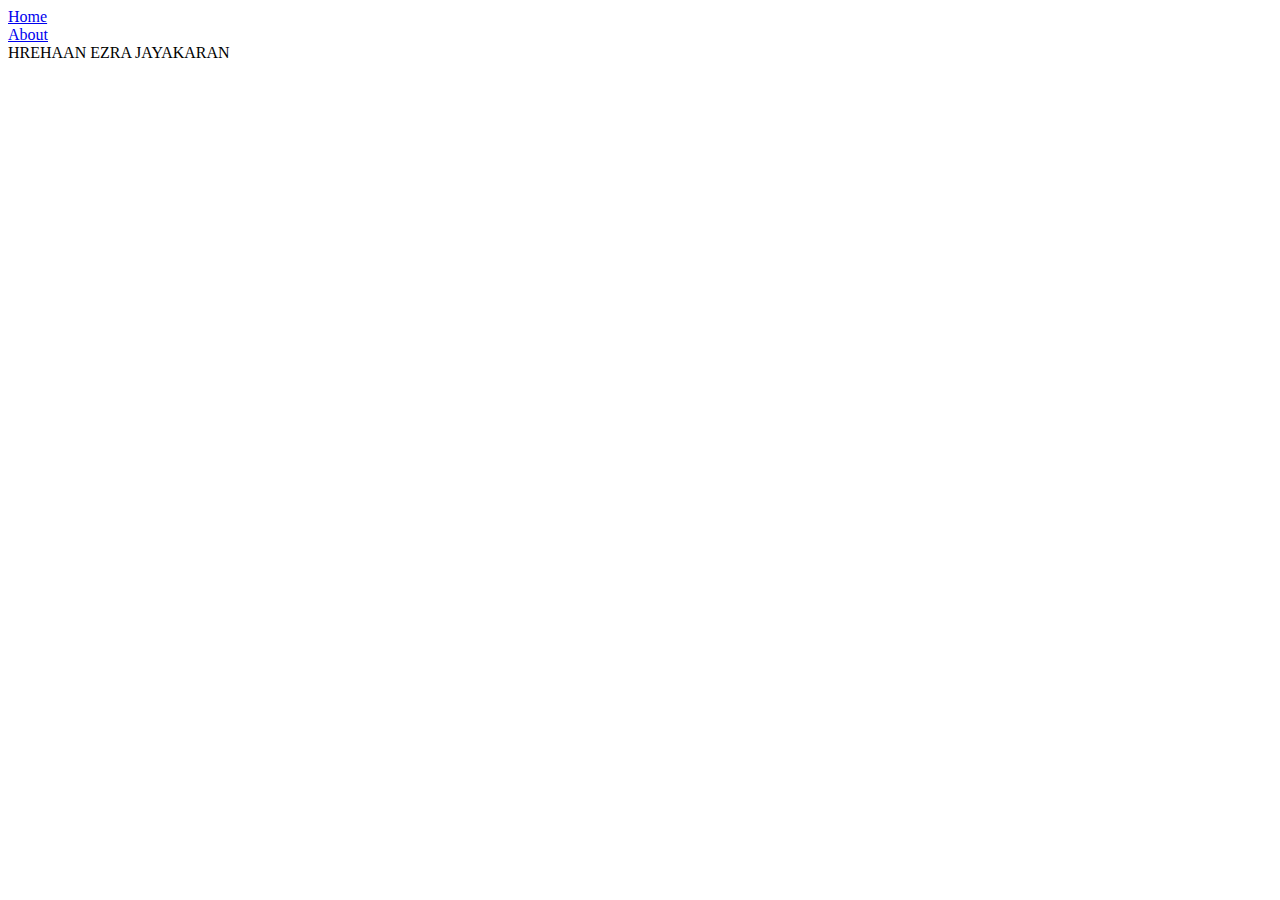
<file: My website/Pages/portfoilio/harry-potter.html>
<!DOCTYPE html>
<html>

<head>
	<meta charset="utf-8" />
	<title>My website</title>
	<link rel="preconnect" href="https://fonts.gstatic.com">
	<link href="https://fonts.googleapis.com/css2?family=Lato&family=Potta+One&display=swap" rel="stylesheet">
	<link rel="stylesheet" href="D:\Hrehaan\Programming\my website\Styles\other-styles\common.css">
	<link rel="stylesheet" href="D:\Hrehaan\Programming\my website\Styles\other-styles\nav.css">
	<link rel="stylesheet" href="D:\Hrehaan\Programming\my website\Styles\other-styles\portfolio.css">
	<link rel="stylesheet" href="D:\Hrehaan\Programming\my website\Styles\pages-styles\nav-pages\about.css">
	<link rel="stylesheet"
		href="D:\Hrehaan\Programming\my website\Styles\pages-styles\poortfolio-pages-styles\adventure.css">
	<link rel="stylesheet"
		href="D:\Hrehaan\Programming\my website\Styles\pages-styles\poortfolio-pages-styles\coding.css">
	<link rel="stylesheet"
		href="D:\Hrehaan\Programming\my website\Styles\pages-styles\poortfolio-pages-styles\cooking.css">
	<link rel="stylesheet"
		href="D:\Hrehaan\Programming\my website\Styles\pages-styles\poortfolio-pages-styles\family.css">
	<link rel="stylesheet"
		href="D:\Hrehaan\Programming\my website\Styles\pages-styles\poortfolio-pages-styles\gaming.css">
	<link rel="stylesheet"
		href="D:\Hrehaan\Programming\my website\Styles\pages-styles\poortfolio-pages-styles\harry-potter.css">
	<link rel="stylesheet"
		href="D:\Hrehaan\Programming\my website\Styles\pages-styles\poortfolio-pages-styles\holidays.css">
	<link rel="stylesheet" href="D:\Hrehaan\Programming\my website\Styles\pages-styles\poortfolio-pages-styles\me.css">
	<link rel="stylesheet"
		href="D:\Hrehaan\Programming\my website\Styles\pages-styles\poortfolio-pages-styles\music.css">
	<link rel="stylesheet"
		href="D:\Hrehaan\Programming\my website\Styles\pages-styles\poortfolio-pages-styles\reading.css">
	<link rel="stylesheet" href="D:\Hrehaan\Programming\my website\Styles\pages-styles\footer styles\footer.css">
	<link rel="stylesheet" href="https://use.fontawesome.com/releases/v5.7.1/css/all.css"
		integrity="sha384-fnmOCqbTlWIlj8LyTjo7mOUStjsKC4pOpQbqyi7RrhN7udi9RwhKkMHpvLbHG9Sr" crossorigin="anonymous" />



</head>

<body>
	<div class="container">
		<div class="nav-wrapper">
			<div class="left-side">
				<div class="nav-link-wrapper">
					<a href="D:\Hrehaan\Programming\my website\Pages\nav\index.html">Home</a>

				</div>

				<div class="nav-link-wrapper">
					<a href="D:\Hrehaan\Programming\my website\Pages\nav\about.html">About</a>

				</div>

			</div>

			<div class="right-side">
				<div class="brand">
					<div>HREHAAN EZRA JAYAKARAN</div>
				</div>
			</div>

		</div>
	</div>
	<!-- 
			
	<div class="footer">

        <div class="banner-image">
            <a href="index.html"><img src="https://dewey.tailorbrands.com/production/brand_version_mockup_image/447/4565316447_47cfd450-a0b2-47e9-bdfc-00c7c9d04c0b.png?cb=1612336934" alt="Hrehaan Ezra Jayakaran logo"></a>
        </div>

        
            <div class="footer-phone-timing">
                <span class="phone">
                    8217585603
                </span>
                </span class="timings">
                    8 AM - 9 PM
                </span>
            </div>
    

                <div class="links-wrapper1">
                    <div class="nav-link">
                        <a href="index.html">Home</a>
                    </div>

                    <div class="nav-link">
                        <a href="about.html">About</a>
                    </div>
                </div>
            
                <div class="social-media">
					<a href="https://www.instagram.com/TheHrehaan12/"><i class="fab fa-instagram"></i></a>
					<a href="D:\Hrehaan\Programming\Udemy coding course\restraunt website\pages\twitter.html"><i class="fab fa-twitter"></i></a>
					<a href="D:\Hrehaan\Programming\Udemy coding course\restraunt website\pages\twitter.html"><i class="fab fa-facebook-f"></i></a>
				</div>
        </div>

        <div class="copyright-wrapper">
            &copy; 2021 HrehaanEzra &#124; All Rights Reserved
        </div>
    </div>
	 -->


</body>

</html>
</file>
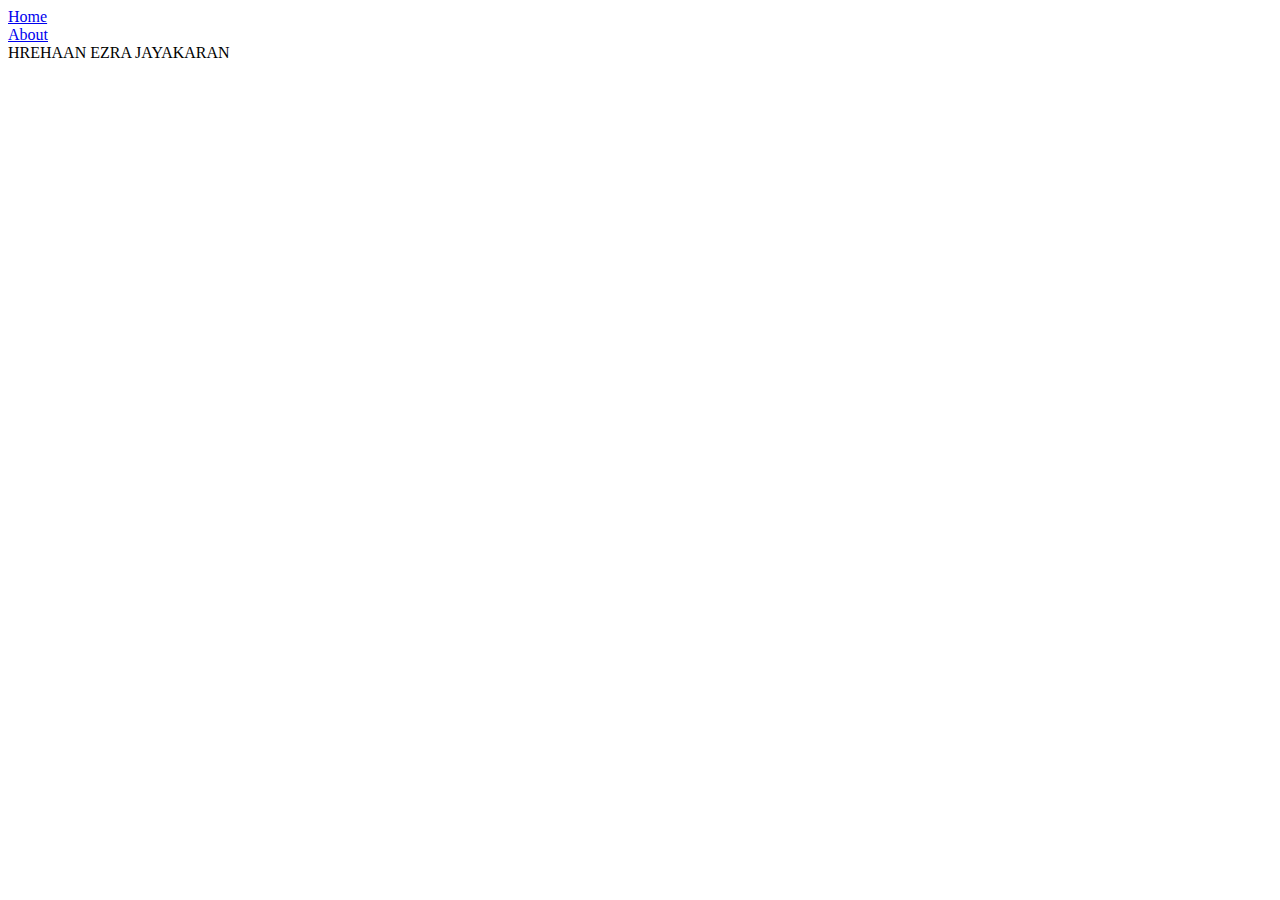
<file: My website/Pages/portfoilio/holidays.html>
<!DOCTYPE html>
<html>

<head>
	<meta charset="utf-8" />
	<title>My website</title>
	<link rel="preconnect" href="https://fonts.gstatic.com">
	<link href="https://fonts.googleapis.com/css2?family=Lato&family=Potta+One&display=swap" rel="stylesheet">
	<link rel="stylesheet" href="D:\Hrehaan\Programming\my website\Styles\other-styles\common.css">
	<link rel="stylesheet" href="D:\Hrehaan\Programming\my website\Styles\other-styles\nav.css">
	<link rel="stylesheet" href="D:\Hrehaan\Programming\my website\Styles\other-styles\portfolio.css">
	<link rel="stylesheet" href="D:\Hrehaan\Programming\my website\Styles\pages-styles\nav-pages\about.css">
	<link rel="stylesheet"
		href="D:\Hrehaan\Programming\my website\Styles\pages-styles\poortfolio-pages-styles\adventure.css">
	<link rel="stylesheet"
		href="D:\Hrehaan\Programming\my website\Styles\pages-styles\poortfolio-pages-styles\coding.css">
	<link rel="stylesheet"
		href="D:\Hrehaan\Programming\my website\Styles\pages-styles\poortfolio-pages-styles\cooking.css">
	<link rel="stylesheet"
		href="D:\Hrehaan\Programming\my website\Styles\pages-styles\poortfolio-pages-styles\family.css">
	<link rel="stylesheet"
		href="D:\Hrehaan\Programming\my website\Styles\pages-styles\poortfolio-pages-styles\gaming.css">
	<link rel="stylesheet"
		href="D:\Hrehaan\Programming\my website\Styles\pages-styles\poortfolio-pages-styles\harry-potter.css">
	<link rel="stylesheet"
		href="D:\Hrehaan\Programming\my website\Styles\pages-styles\poortfolio-pages-styles\holidays.css">
	<link rel="stylesheet" href="D:\Hrehaan\Programming\my website\Styles\pages-styles\poortfolio-pages-styles\me.css">
	<link rel="stylesheet"
		href="D:\Hrehaan\Programming\my website\Styles\pages-styles\poortfolio-pages-styles\music.css">
	<link rel="stylesheet"
		href="D:\Hrehaan\Programming\my website\Styles\pages-styles\poortfolio-pages-styles\reading.css">
	<link rel="stylesheet" href="D:\Hrehaan\Programming\my website\Styles\pages-styles\footer styles\footer.css">
	<link rel="stylesheet" href="https://use.fontawesome.com/releases/v5.7.1/css/all.css"
		integrity="sha384-fnmOCqbTlWIlj8LyTjo7mOUStjsKC4pOpQbqyi7RrhN7udi9RwhKkMHpvLbHG9Sr" crossorigin="anonymous" />



</head>

<body>
	<div class="container">
		<div class="nav-wrapper">
			<div class="left-side">
				<div class="nav-link-wrapper">
					<a href="D:\Hrehaan\Programming\my website\Pages\nav\index.html">Home</a>

				</div>

				<div class="nav-link-wrapper">
					<a href="D:\Hrehaan\Programming\my website\Pages\nav\about.html">About</a>

				</div>

			</div>

			<div class="right-side">
				<div class="brand">
					<div>HREHAAN EZRA JAYAKARAN</div>
				</div>
			</div>

		</div>
	</div>


	<!-- <div class="footer">

        <div class="banner-image">
            <a href="index.html"><img src="https://dewey.tailorbrands.com/production/brand_version_mockup_image/447/4565316447_47cfd450-a0b2-47e9-bdfc-00c7c9d04c0b.png?cb=1612336934" alt="Hrehaan Ezra Jayakaran logo"></a>
        </div>

        
            <div class="footer-phone-timing">
                <span class="phone">
                    8217585603
                </span>
                </span class="timings">
                    8 AM - 9 PM
                </span>
            </div>
    

                <div class="links-wrapper1">
                    <div class="nav-link">
                        <a href="index.html">Home</a>
                    </div>

                    <div class="nav-link">
                        <a href="about.html">About</a>
                    </div>
                </div>
            
                <div class="social-media">
					<a href="https://www.instagram.com/TheHrehaan12/"><i class="fab fa-instagram"></i></a>
					<a href="D:\Hrehaan\Programming\Udemy coding course\restraunt website\pages\twitter.html"><i class="fab fa-twitter"></i></a>
					<a href="D:\Hrehaan\Programming\Udemy coding course\restraunt website\pages\twitter.html"><i class="fab fa-facebook-f"></i></a>
				</div>
        </div>

        <div class="copyright-wrapper">
            &copy; 2021 HrehaanEzra &#124; All Rights Reserved
        </div>
    </div> -->



</body>

</html>
</file>
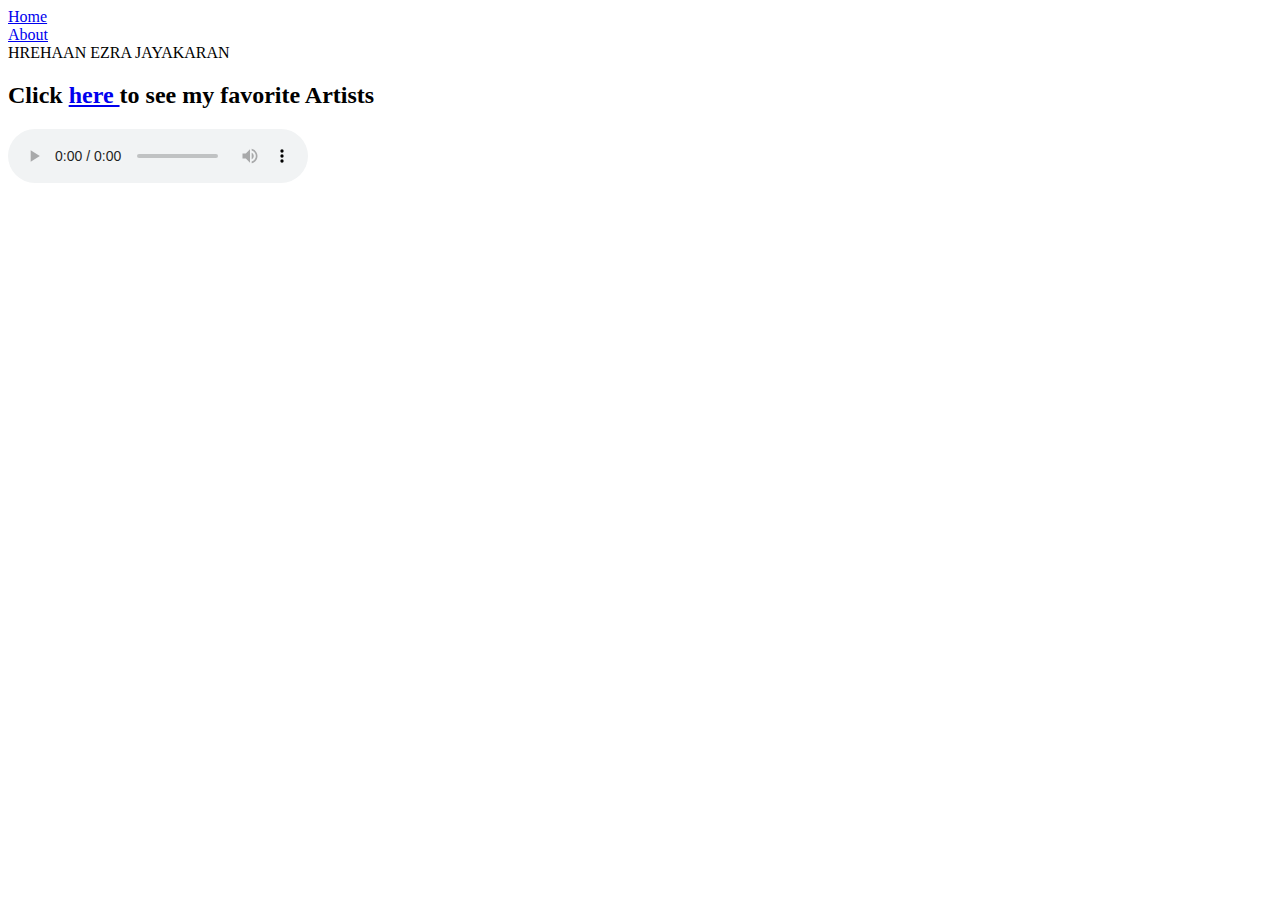
<file: My website/Pages/portfoilio/music.html>
<!DOCTYPE html>
<html>

<head>
	<meta charset="utf-8" />
	<title>My website</title>
	<link rel="preconnect" href="https://fonts.gstatic.com">
	<link href="https://fonts.googleapis.com/css2?family=Lato&family=Potta+One&display=swap" rel="stylesheet">
	<link rel="stylesheet" href="D:\Hrehaan\Programming\my website\Styles\other-styles\common.css">
	<link rel="stylesheet" href="D:\Hrehaan\Programming\my website\Styles\other-styles\nav.css">
	<link rel="stylesheet" href="D:\Hrehaan\Programming\my website\Styles\other-styles\portfolio.css">
	<link rel="stylesheet" href="D:\Hrehaan\Programming\my website\Styles\pages-styles\nav-pages\about.css">
	<link rel="stylesheet"
		href="D:\Hrehaan\Programming\my website\Styles\pages-styles\poortfolio-pages-styles\adventure.css">
	<link rel="stylesheet"
		href="D:\Hrehaan\Programming\my website\Styles\pages-styles\poortfolio-pages-styles\coding.css">
	<link rel="stylesheet"
		href="D:\Hrehaan\Programming\my website\Styles\pages-styles\poortfolio-pages-styles\cooking.css">
	<link rel="stylesheet"
		href="D:\Hrehaan\Programming\my website\Styles\pages-styles\poortfolio-pages-styles\family.css">
	<link rel="stylesheet"
		href="D:\Hrehaan\Programming\my website\Styles\pages-styles\poortfolio-pages-styles\gaming.css">
	<link rel="stylesheet"
		href="D:\Hrehaan\Programming\my website\Styles\pages-styles\poortfolio-pages-styles\harry-potter.css">
	<link rel="stylesheet"
		href="D:\Hrehaan\Programming\my website\Styles\pages-styles\poortfolio-pages-styles\holidays.css">
	<link rel="stylesheet" href="D:\Hrehaan\Programming\my website\Styles\pages-styles\poortfolio-pages-styles\me.css">
	<link rel="stylesheet"
		href="D:\Hrehaan\Programming\my website\Styles\pages-styles\poortfolio-pages-styles\music.css">
	<link rel="stylesheet"
		href="D:\Hrehaan\Programming\my website\Styles\pages-styles\poortfolio-pages-styles\reading.css">
	<link rel="stylesheet" href="D:\Hrehaan\Programming\my website\Styles\pages-styles\footer styles\footer.css">
	<link rel="stylesheet" href="https://use.fontawesome.com/releases/v5.7.1/css/all.css"
		integrity="sha384-fnmOCqbTlWIlj8LyTjo7mOUStjsKC4pOpQbqyi7RrhN7udi9RwhKkMHpvLbHG9Sr" crossorigin="anonymous" />



</head>

<body>
	<div class="container">
		<div class="nav-wrapper">
			<div class="left-side">
				<div class="nav-link-wrapper">
					<a href="D:\Hrehaan\Programming\my website\Pages\nav\index.html">Home</a>

				</div>

				<div class="nav-link-wrapper">
					<a href="D:\Hrehaan\Programming\my website\Pages\nav\about.html">About</a>

				</div>

			</div>

			<div class="right-side">
				<div class="brand">
					<div>HREHAAN EZRA JAYAKARAN</div>
				</div>
			</div>

		</div>

		<div class="fav-artists">
			<h2>Click <a href="https://thehrehaan12.github.io/TheHrehaan12/ticketpoject.html"> here </a> to see my
				favorite Artists</h2>
		</div>

		<div class="tracks">
			<div class="track1">

				<audio controls="controls"
					src="D:\Hrehaan\Programming\my website\Content\audio\tearrs in heaven by hrehaan.wma"></audio>

			</div>
		</div>

	</div>

	<!-- <div class="footer">

			<div class="banner-image">
				<a href="index.html"><img src="https://dewey.tailorbrands.com/production/brand_version_mockup_image/447/4565316447_47cfd450-a0b2-47e9-bdfc-00c7c9d04c0b.png?cb=1612336934" alt="Hrehaan Ezra Jayakaran logo"></a>
			</div>
	
			
				<div class="footer-phone-timing">
					<span class="phone">
						8217585603
					</span>
					</span class="timings">
						8 AM - 9 PM
					</span>
				</div>
		
	
					<div class="links-wrapper1">
						<div class="nav-link">
							<a href="index.html">Home</a>
						</div>
	
						<div class="nav-link">
							<a href="about.html">About</a>
						</div>
	
					</div>
				
					<div class="social-media">
						<a href="https://www.instagram.com/TheHrehaan12/"><i class="fab fa-instagram"></i></a>
						<a href="D:\Hrehaan\Programming\Udemy coding course\restraunt website\pages\twitter.html"><i class="fab fa-twitter"></i></a>
						<a href="D:\Hrehaan\Programming\Udemy coding course\restraunt website\pages\twitter.html"><i class="fab fa-facebook-f"></i></a>
					</div>
			</div>
	
			<div class="copyright-wrapper">
				&copy; 2021 HrehaanEzra &#124; All Rights Reserved
			</div>
		</div> -->


</body>

</html>
</file>
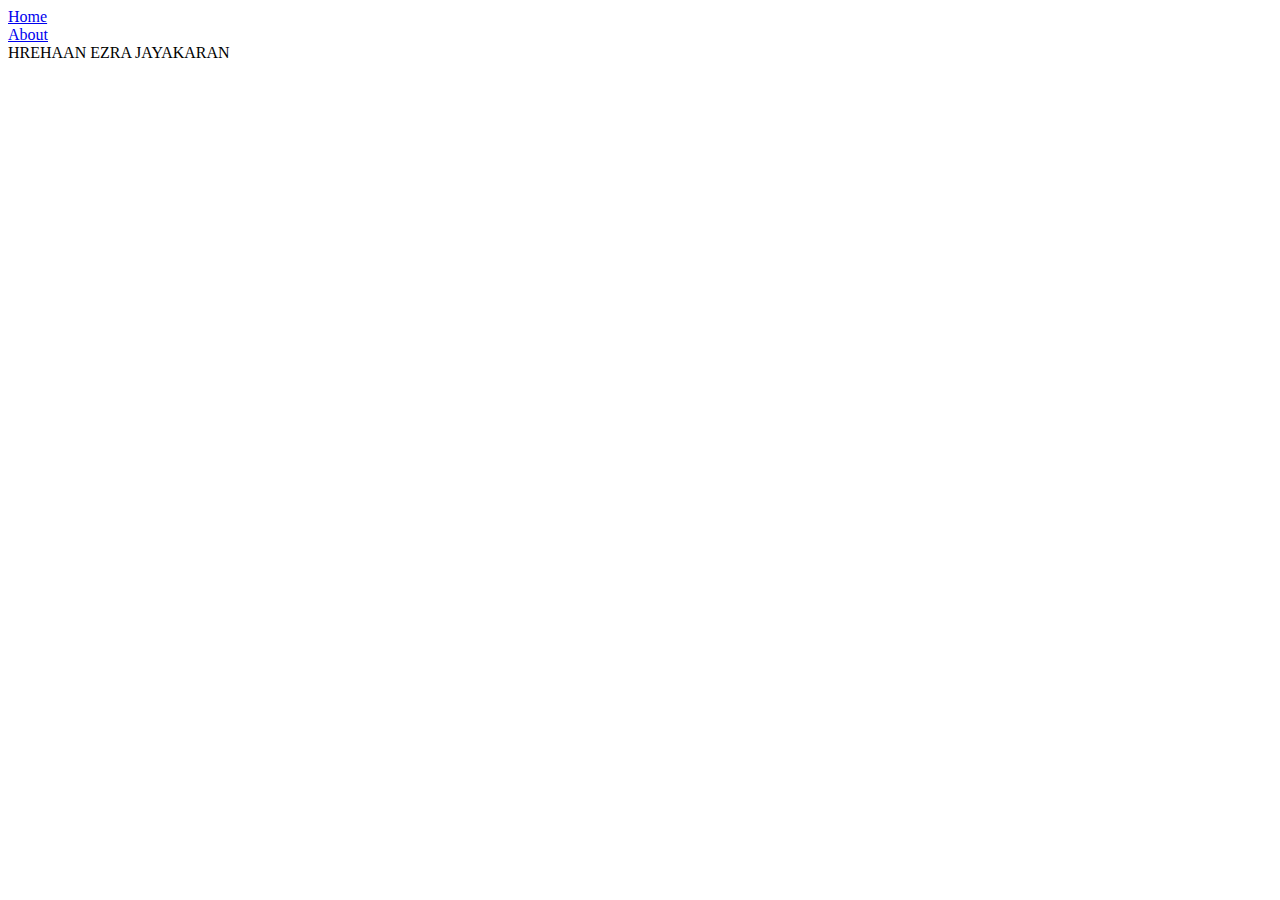
<file: My website/Pages/portfoilio/reading.html>
<!DOCTYPE html>
<html>

<head>
	<meta charset="utf-8" />
	<title>My website</title>
	<link rel="preconnect" href="https://fonts.gstatic.com">
	<link href="https://fonts.googleapis.com/css2?family=Lato&family=Potta+One&display=swap" rel="stylesheet">
	<link rel="stylesheet" href="D:\Hrehaan\Programming\my website\Styles\other-styles\common.css">
	<link rel="stylesheet" href="D:\Hrehaan\Programming\my website\Styles\other-styles\nav.css">
	<link rel="stylesheet" href="D:\Hrehaan\Programming\my website\Styles\other-styles\portfolio.css">
	<link rel="stylesheet" href="D:\Hrehaan\Programming\my website\Styles\pages-styles\nav-pages\about.css">
	<link rel="stylesheet"
		href="D:\Hrehaan\Programming\my website\Styles\pages-styles\poortfolio-pages-styles\adventure.css">
	<link rel="stylesheet"
		href="D:\Hrehaan\Programming\my website\Styles\pages-styles\poortfolio-pages-styles\coding.css">
	<link rel="stylesheet"
		href="D:\Hrehaan\Programming\my website\Styles\pages-styles\poortfolio-pages-styles\cooking.css">
	<link rel="stylesheet"
		href="D:\Hrehaan\Programming\my website\Styles\pages-styles\poortfolio-pages-styles\family.css">
	<link rel="stylesheet"
		href="D:\Hrehaan\Programming\my website\Styles\pages-styles\poortfolio-pages-styles\gaming.css">
	<link rel="stylesheet"
		href="D:\Hrehaan\Programming\my website\Styles\pages-styles\poortfolio-pages-styles\harry-potter.css">
	<link rel="stylesheet"
		href="D:\Hrehaan\Programming\my website\Styles\pages-styles\poortfolio-pages-styles\holidays.css">
	<link rel="stylesheet" href="D:\Hrehaan\Programming\my website\Styles\pages-styles\poortfolio-pages-styles\me.css">
	<link rel="stylesheet"
		href="D:\Hrehaan\Programming\my website\Styles\pages-styles\poortfolio-pages-styles\music.css">
	<link rel="stylesheet"
		href="D:\Hrehaan\Programming\my website\Styles\pages-styles\poortfolio-pages-styles\reading.css">
	<link rel="stylesheet" href="D:\Hrehaan\Programming\my website\Styles\pages-styles\footer styles\footer.css">
	<link rel="stylesheet" href="https://use.fontawesome.com/releases/v5.7.1/css/all.css"
		integrity="sha384-fnmOCqbTlWIlj8LyTjo7mOUStjsKC4pOpQbqyi7RrhN7udi9RwhKkMHpvLbHG9Sr" crossorigin="anonymous" />



</head>

<body>
	<div class="container">
		<div class="nav-wrapper">
			<div class="left-side">
				<div class="nav-link-wrapper">
					<a href="D:\Hrehaan\Programming\my website\Pages\nav\index.html">Home</a>

				</div>

				<div class="nav-link-wrapper">
					<a href="D:\Hrehaan\Programming\my website\Pages\nav\about.html">About</a>

				</div>

			</div>

			<div class="right-side">
				<div class="brand">
					<div>HREHAAN EZRA JAYAKARAN</div>
				</div>
			</div>

		</div>
	</div>
	<!-- 
		<div class="footer">

			<div class="banner-image">
				<a href="index.html"><img src="https://dewey.tailorbrands.com/production/brand_version_mockup_image/447/4565316447_47cfd450-a0b2-47e9-bdfc-00c7c9d04c0b.png?cb=1612336934" alt="Hrehaan Ezra Jayakaran logo"></a>
			</div>
	
			
				<div class="footer-phone-timing">
					<span class="phone">
						8217585603
					</span>
					</span class="timings">
						8 AM - 9 PM
					</span>
				</div>
		
	
					<div class="links-wrapper1">
						<div class="nav-link">
							<a href="index.html">Home</a>
						</div>
	
						<div class="nav-link">
							<a href="about.html">About</a>
						</div>
	
					</div>
				
					<div class="social-media">
						<a href="https://www.instagram.com/TheHrehaan12/"><i class="fab fa-instagram"></i></a>
						<a href="D:\Hrehaan\Programming\Udemy coding course\restraunt website\pages\twitter.html"><i class="fab fa-twitter"></i></a>
						<a href="D:\Hrehaan\Programming\Udemy coding course\restraunt website\pages\twitter.html"><i class="fab fa-facebook-f"></i></a>
					</div>
			</div>
	
			<div class="copyright-wrapper">
				&copy; 2021 HrehaanEzra &#124; All Rights Reserved
			</div>
		</div>
		 -->

</body>

</html>
</file>
